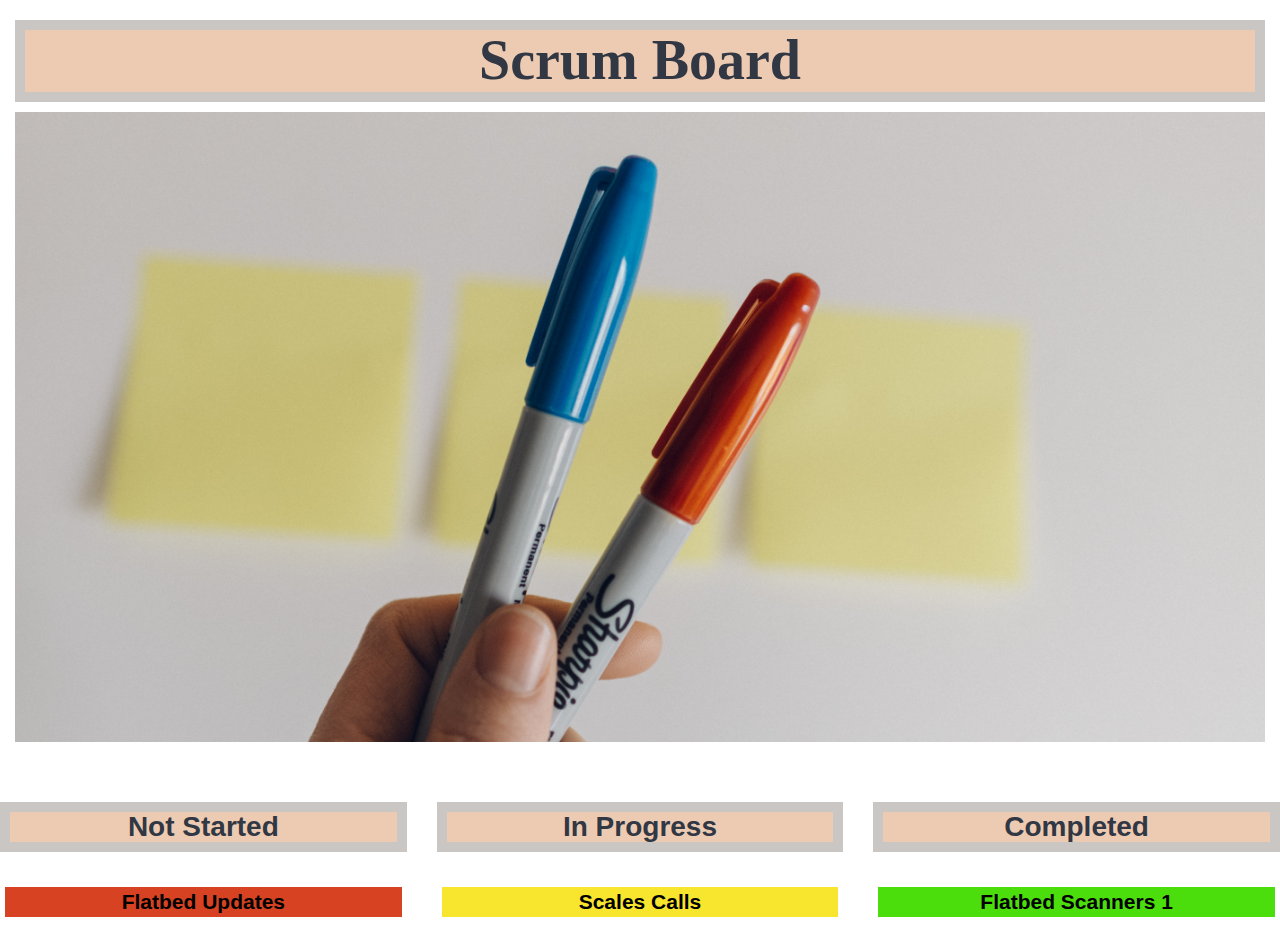
<file: index.html>
<!DOCTYPE html>
<html lang="en">

<head>
    
    <title>Scrum Board</title>
    <meta charset="utf-8">
    <meta name="viewport" content="width=device-width, initial-scale=1">
    <meta name="description" content="Description of the page">
  
    <link rel="stylesheet" href="https://maxcdn.bootstrapcdn.com/bootstra
p/3.4.0/css/bootstrap.min.css">
    <script src="https://ajax.googleapis.com/ajax/libs/jquery/3.3.1/jquer
y.min.js"></script>
    <script src="https://maxcdn.bootstrapcdn.com/bootstrap/3.4.0/js/boots
trap.min.js"></script>
    
    <link rel="stylesheet" type="text/css" href="index.css">
</head>

<body>
  
    <div class="container-fluid">
    
        <div class=row>
            <div class="col-sm-12">
                <h1 id="mainHeader">Scrum Board</h1>
            </div>
        </div>
        <div class=row>
            <div class="col-sm-12">
                <img id=coverimage src="ScrumBoard.jpg" alt="Board">
            </div>
        </div>
        <br>

    </div>

    <br>

    <div class=row>
        <div class="exampleColumn halfColumn col-sm-4"> 
            <h1 id="Column1">Not Started </h1>

            <br>

            <p style="color: black; border: 5px solid white; background-color: #D74222; 
            font-weight: bold; font-size:1.5em;  text-align: center;">Flatbed Updates</p>
        </div>

        <div class="exampleColumn halfColumn col-sm-4"> 
            <h1 id="Column2">In Progress </h1> 

            <br>

            <p style="color: black; border: 5px solid white; background-color: #F8E52E; 
            font-weight: bold; font-size:1.5em;  text-align: center;">Scales Calls</p>
        </div>

        <div class="exampleColumn halfColumn col-sm-4"> 
            <h1 id="Column2">Completed </h1> 
            
            <br>
            
            <p style="color: black; border: 5px solid white; background-color: #4CDE0C; 
            font-weight: bold; font-size:1.5em;  text-align: center;">Flatbed Scanners 1</p>
        </div>


    </div>
</file>
<file: index.css>
#coverimage {
    width:100%;
    height: 70vh;
    object-fit: cover;
    text-align: center;

}
#mainHeader {
    color: #313743;
    font-size: 4em;
    font-family: 'Georgia';
    font-weight: bold;
    text-align: center;
    background-color: #EDCBB3;
    border: 10px solid #C9C6C4;

}

#Column1 {
    background-color: #EDCBB3;
    border: 10px solid #C9C6C4;
    color: #313743;
    font-weight: bold;
    font-size:2em;
    text-align: center;
}

#Column2 {
    background-color: #EDCBB3;
    border: 10px solid #C9C6C4;
    color: #313743;
    font-weight: bold;
    font-size:2em;
    text-align: center;
}

#Column3 {
    background-color: #EDCBB3;
    border: 10px solid #C9C6C4;
    color: #313743;
    font-weight: bold;
    font-size:2em;
    text-align: center;

}
</file>
